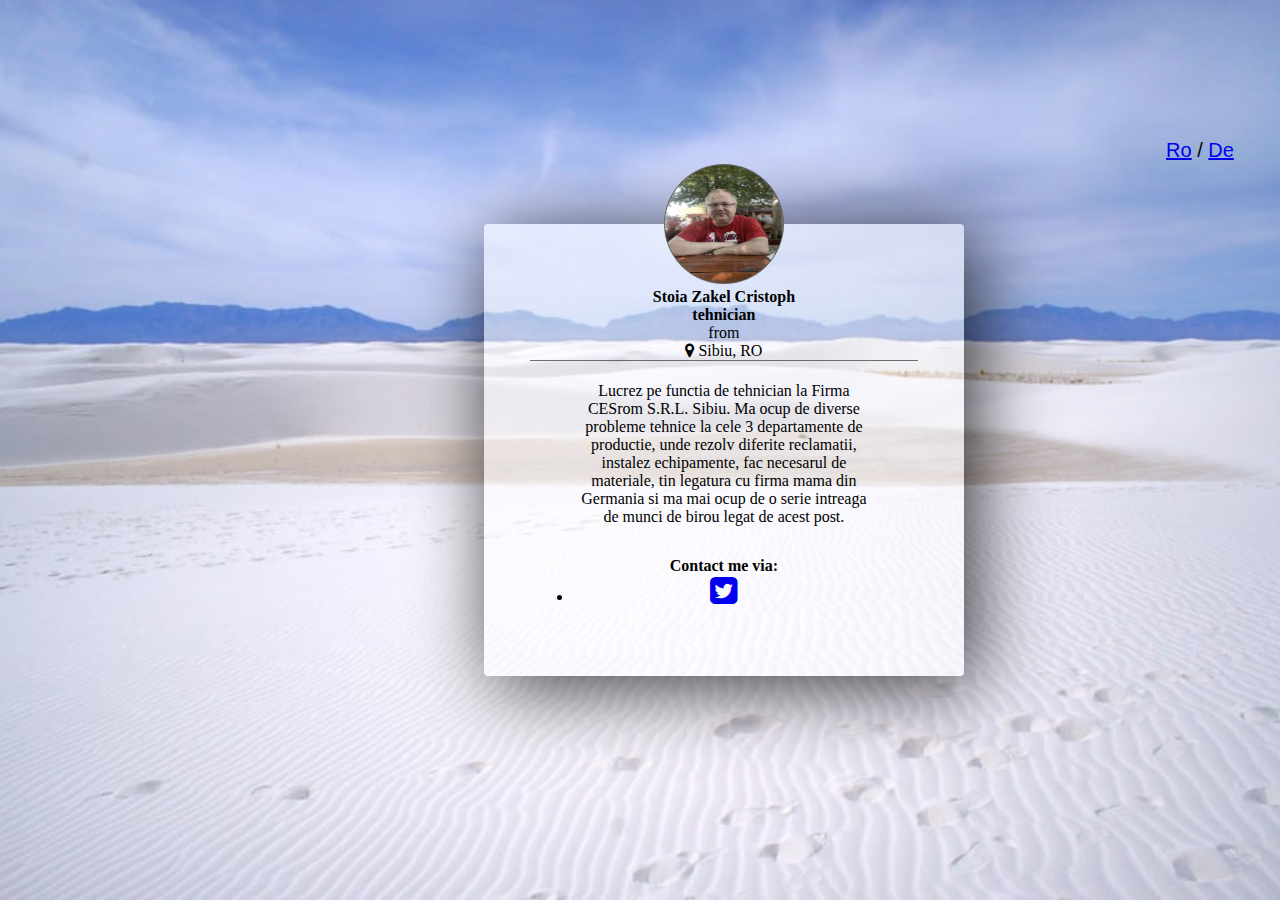
<file: index.html>
<!DOCTYPE html>
<html>
<head>
  <meta charset="utf-8">
  <meta name="viewport" content="width=device-width">
  <title>Stoia Zakel Cristoph</title>
  <link href="https://maxcdn.bootstrapcdn.com/font-awesome/4.7.0/css/font-awesome.min.css" rel="stylesheet">
    <link rel="stylesheet" type="text/css" href="main.css">
</head>
<body>  
    <div class="languages"><a href="index-Ro.html">Ro</a> / <a href="index-De.html">De</a></div>
  <div class="profile-card">
    <div class="head">
      <div class="profile-image">
        <img src="assets/stoia-zakel-cristoph.jpg" alt="Stoia Zakel Cristoph">
      </div>
      <div class="name-headline">
        <h1>Stoia Zakel Cristoph</h1>
        <h2>tehnician</h2>
        <span>from</span>
        <p><i class="fa fa-map-marker"></i> Sibiu, RO</p>
      </div>
    <div class="content">
      <p class="about">
        Lucrez pe functia de tehnician la Firma CESrom S.R.L. Sibiu. Ma ocup de diverse probleme tehnice la cele 3 departamente de productie, unde rezolv diferite reclamatii, instalez echipamente, fac necesarul de materiale, tin legatura cu firma mama din Germania si ma mai ocup de o serie intreaga de munci de birou legat de acest post.
      </p>
      <section class="links">
        <h2>Contact me via:</h2>
        <ul>
          <li><a href="https://twitter.com/#" title="Twitter" class="social-icon"><i class="fa fa-2x fa-twitter-square" aria-hidden="true"></i></a></li>
        </ul>
      </section>
    </div>
  </div>
</body>
</html>
</file>
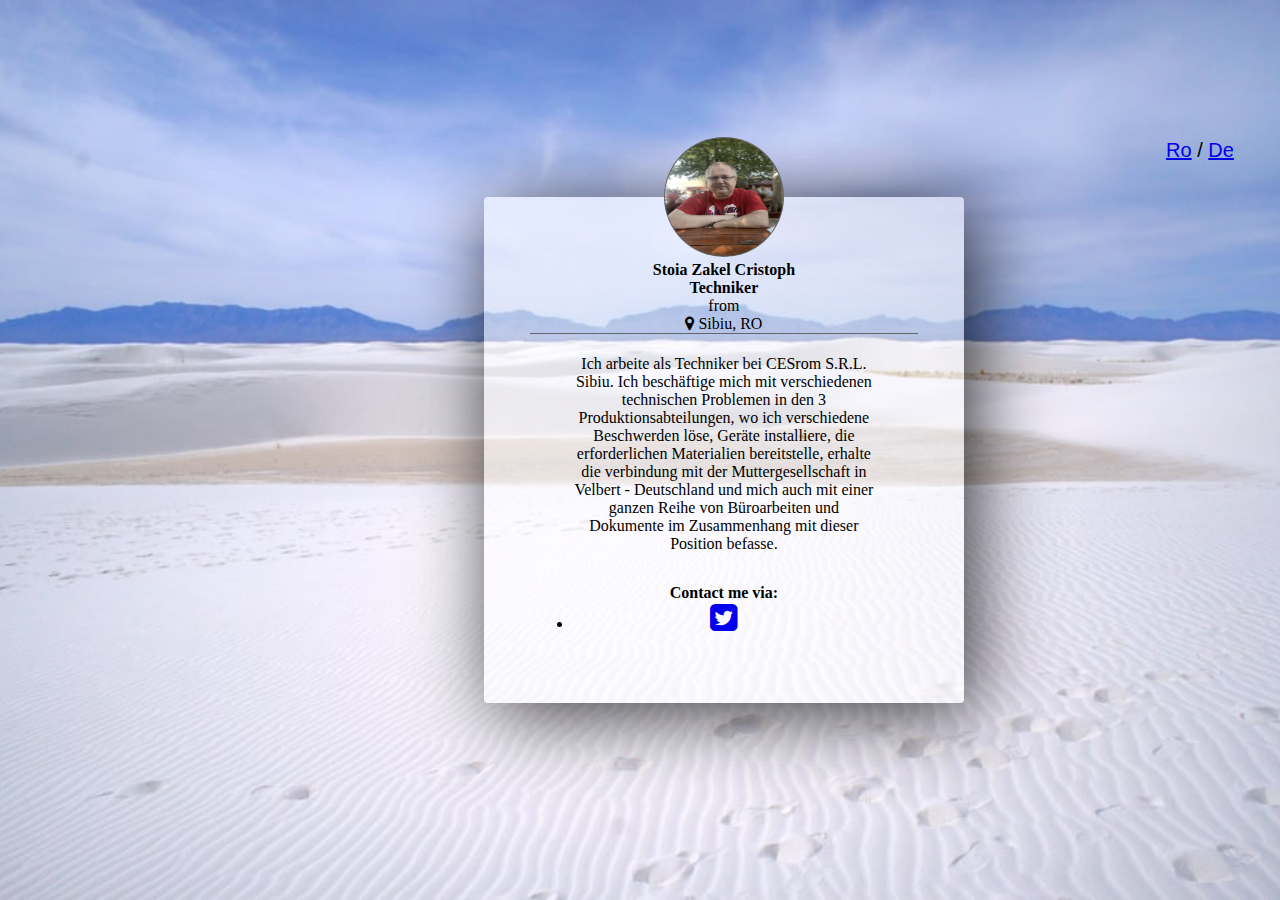
<file: inde-De.html>
<!DOCTYPE html>
<html>
<head>
  <meta charset="utf-8">
  <meta name="viewport" content="width=device-width">
  <title>Stoia Zakel Cristoph</title>
  <link href="https://maxcdn.bootstrapcdn.com/font-awesome/4.7.0/css/font-awesome.min.css" rel="stylesheet">
    <link rel="stylesheet" type="text/css" href="main.css">
</head>
<body>
  <div class="languages"><a href="index-Ro.html">Ro</a> / <a href="index-de.html">De</a></div>  
  <div class="profile-card">
    <div class="head">
      <div class="profile-image">
        <img src="assets/stoia-zakel-cristoph.jpg" alt="Stoia Zakel Cristoph">
      </div>
      <div class="name-headline">
        <h1>Stoia Zakel Cristoph</h1>
        <h2>Techniker</h2>
        <span>from</span>
        <p><i class="fa fa-map-marker"></i> Sibiu, RO</p>
      </div>
    <div class="content">
      <p class="about">
      Ich arbeite als Techniker bei CESrom S.R.L. Sibiu. Ich beschäftige mich mit verschiedenen technischen Problemen in den 3 Produktionsabteilungen, wo ich verschiedene Beschwerden löse, Geräte installiere, die erforderlichen Materialien bereitstelle, erhalte die verbindung mit der  Muttergesellschaft in Velbert - Deutschland und mich auch mit einer ganzen Reihe von Büroarbeiten und Dokumente im Zusammenhang mit dieser Position befasse.
      </p>
      <section class="links">
        <h2>Contact me via:</h2>
        <ul>
          <li><a href="https://twitter.com/#" title="Twitter" class="social-icon"><i class="fa fa-2x fa-twitter-square" aria-hidden="true"></i></a></li>
        </ul>
      </section>
    </div>
  </div>
</body>
</html>
</file>
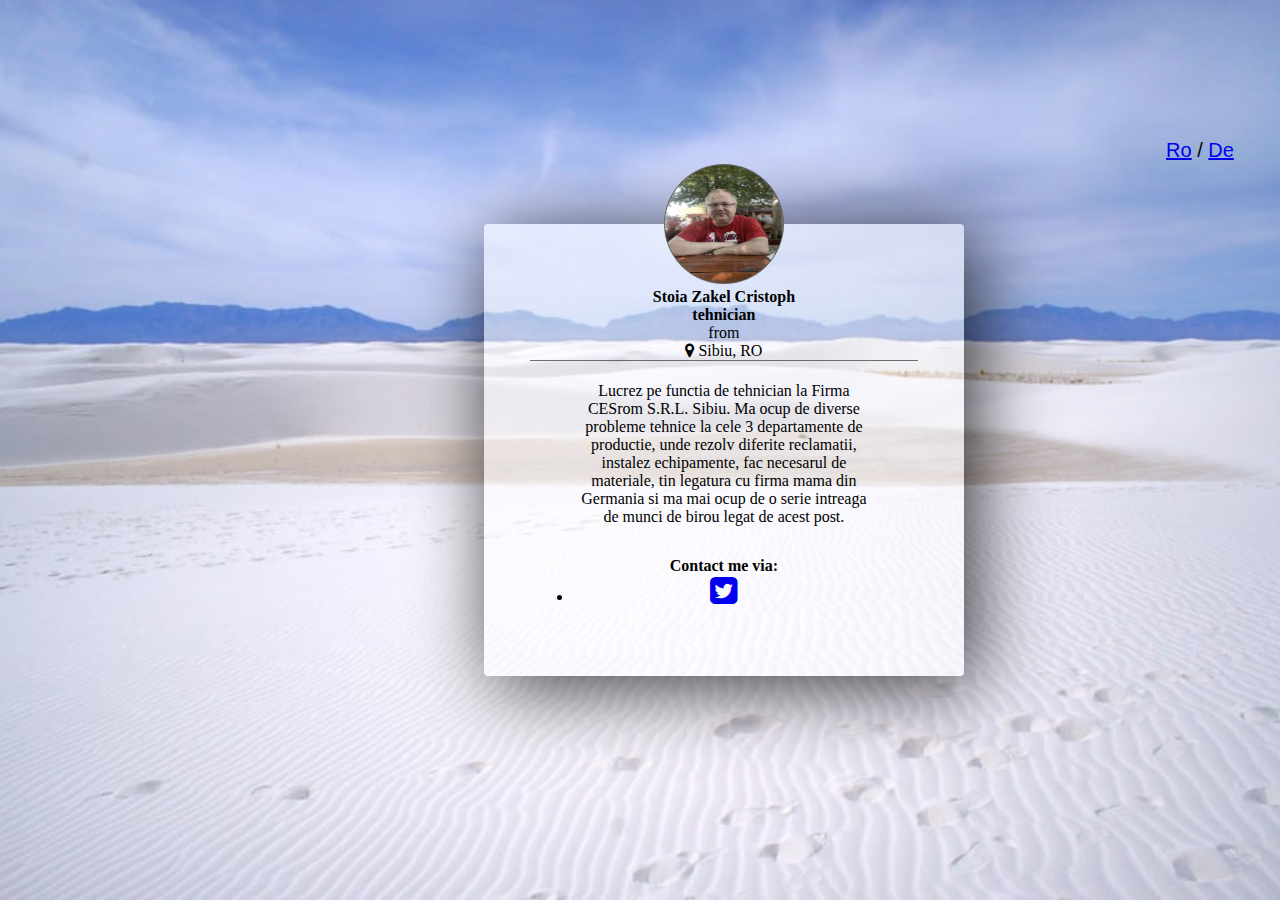
<file: index-Ro.html>
<!DOCTYPE html>
<html>
<head>
  <meta charset="utf-8">
  <meta name="viewport" content="width=device-width">
  <title>Stoia Zakel Cristoph</title>
  <link href="https://maxcdn.bootstrapcdn.com/font-awesome/4.7.0/css/font-awesome.min.css" rel="stylesheet">
    <link rel="stylesheet" type="text/css" href="main.css">
</head>
<body>
  <div class="languages"><a href="index-Ro.html">Ro</a> / <a href="index-De.html">De</a></div>  
  <div class="profile-card">
    <div class="head">
      <div class="profile-image">
        <img src="assets/stoia-zakel-cristoph.jpg" alt="Stoia Zakel Cristoph">
      </div>
      <div class="name-headline">
        <h1>Stoia Zakel Cristoph</h1>
        <h2>tehnician</h2>
        <span>from</span>
        <p><i class="fa fa-map-marker"></i> Sibiu, RO</p>
      </div>
    <div class="content">
      <p class="about">
        Lucrez pe functia de tehnician la Firma CESrom S.R.L. Sibiu. Ma ocup de diverse probleme tehnice la cele 3 departamente de productie, unde rezolv diferite reclamatii, instalez echipamente, fac necesarul de materiale, tin legatura cu firma mama din Germania si ma mai ocup de o serie intreaga de munci de birou legat de acest post.
      </p>
      <section class="links">
        <h2>Contact me via:</h2>
        <ul>
          <li><a href="https://twitter.com/#" title="Twitter" class="social-icon"><i class="fa fa-2x fa-twitter-square" aria-hidden="true"></i></a></li>
        </ul>
      </section>
    </div>
  </div>
</body>
</html>
</file>
<file: main.css>
/* CSS reset */

* {
  margin: 0;
  padding: 0;
  box-sizing: border-box;
  font-size: 100%;
}

/* Positioning */

.profile-card {
  width: 480px;
  max-width: calc(100vw - 10px);
}

body {
  height: 100vh;
  display: flex;
  align-items: center;
  justify-content: center;
  background: url('assets/desert.jpg') no-repeat center center fixed;
  background-size: cover;

}

.head, .links {
  text-align: center;
}

.head, .content {
  width: 90%;
  margin: 0 auto;
}

.content {
  border-top: 1px solid hsla(0, 0%, 30%, .8);
}

.head, .about {
  margin-bottom: 10%;
}

.content {
  padding: 5% 10%;
}

/* Profile image */

.profile-image {
  margin-top: -60px;
}

img {
  width: 120px;
  height: 120px;
  border-radius: 50%;
  padding: 1px;
  background-color: #666;
  filter: grayscale(50%);
  transition: all 0.5s ease-in-out;
}

img:hover {
  filter: grayscale(20%);
  transform: scale(1.1);
}

.profile-card {
  background-color: hsla(0, 0%, 100%, .5);
  border-radius: 4px;
  box-shadow: hsla(0, 0%, 0%, .8) 10px 10px 80px;
}
.languages {
  font-family: sans-serif;
  font-style: bold;
  font-size: 20px;
  text-align: right;
  margin: 50px; auto;
  position: relative;
  top: -300px; left: 800px;


/* Contact links */

ul {
  list-style-type: none;
}

li {
  display: inline;
}
</file>
